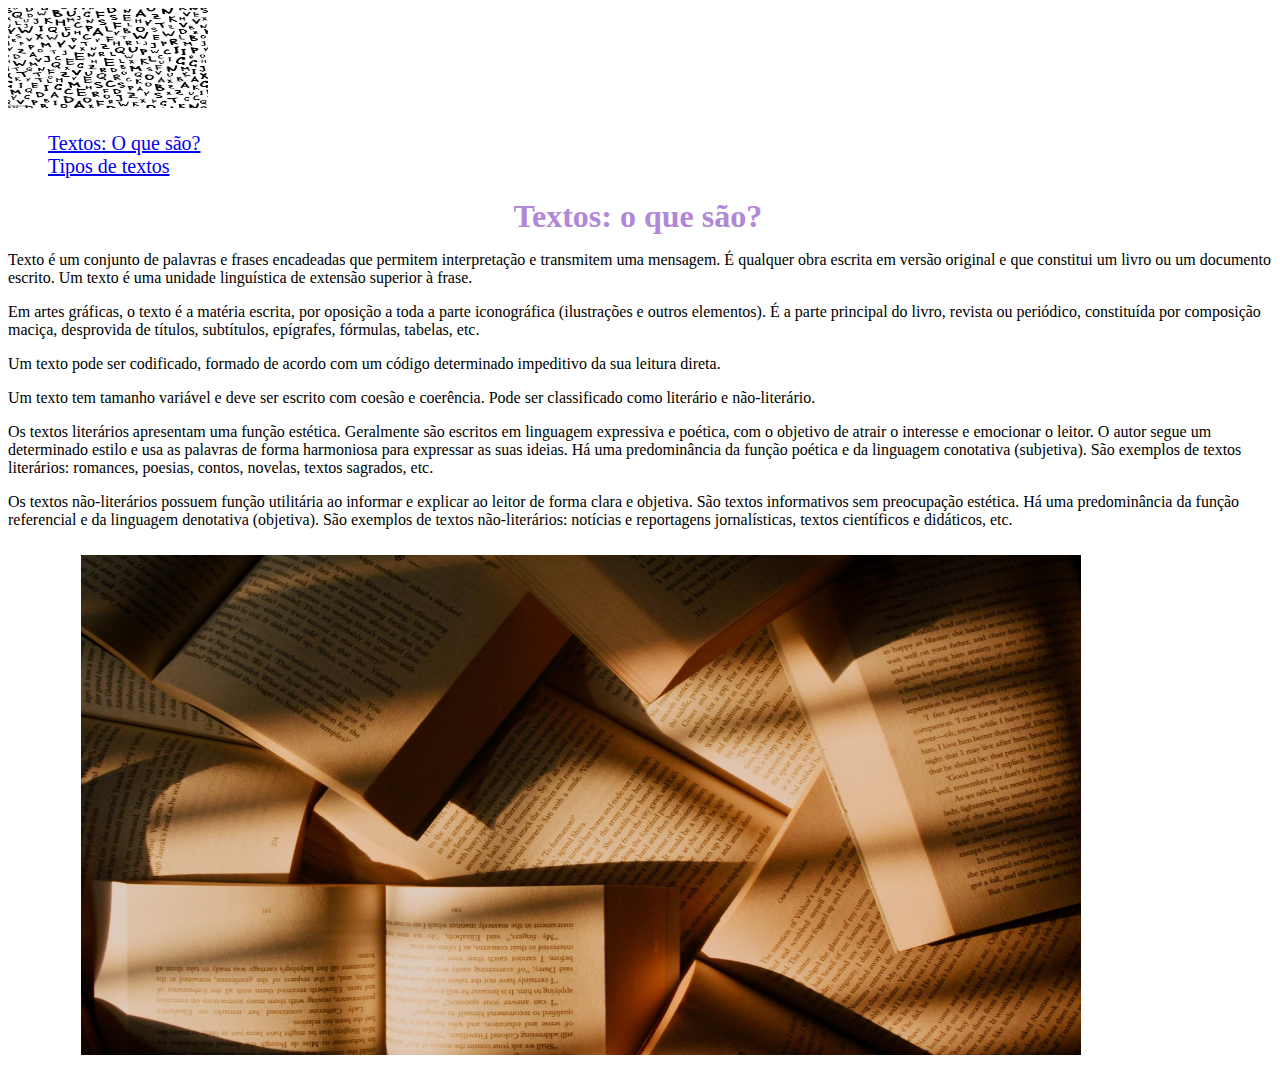
<file: index.html>
<!DOCTYPE html>
<html lang="pt-br">

<head>
    <title> O que é um texto </title>
    <meta charset="UTF-8">
    <link rel="stylesheet" href="style.css">


</head>

<body>
    <header> <img class="letras" src="letras pretas no fundo branco.jpg" >
        <nav>
    <ul> 
            <li> <a href="index.html"> Textos: O que são? </a> </li>
            <li> <a href=textos.html > Tipos de textos</a></li>
    </ul>
    </nav>
    </header>
    
        <main>

    
    <h1> Textos: o que são?</h1>
    <p>Texto é um conjunto de palavras e frases encadeadas que permitem interpretação e transmitem uma mensagem. É
        qualquer obra escrita em versão original e que constitui um livro ou um documento escrito. Um texto é uma
        unidade linguística de extensão superior à frase.</p>

    <p>Em artes gráficas, o texto é a matéria escrita, por oposição a toda a parte iconográfica (ilustrações e outros
        elementos). É a parte principal do livro, revista ou periódico, constituída por composição maciça, desprovida de
        títulos, subtítulos, epígrafes, fórmulas, tabelas, etc.</p>

    <p>Um texto pode ser codificado, formado de acordo com um código determinado impeditivo da sua leitura direta.</p>

    <p> Um texto tem tamanho variável e deve ser escrito com coesão e coerência. Pode ser classificado como
        literário e não-literário.</p>

    <p>Os textos literários apresentam uma função estética. Geralmente são escritos em linguagem expressiva e poética,
        com o objetivo de atrair o interesse e emocionar o leitor. O autor segue um determinado estilo e usa as palavras
        de forma harmoniosa para expressar as suas ideias. Há uma predominância da função poética e da linguagem
        conotativa (subjetiva). São exemplos de textos literários: romances, poesias, contos, novelas, textos sagrados,
        etc.</p>

    <p>Os textos não-literários possuem função utilitária ao informar e explicar ao leitor de forma clara e objetiva.
        São textos informativos sem preocupação estética. Há uma predominância da função referencial e da linguagem
        denotativa (objetiva). São exemplos de textos não-literários: notícias e reportagens jornalísticas, textos
        científicos e didáticos, etc.</p>

    <img class="rosa" src="livros.jpeg" alt=" imagem de livros">
</main>
<footer></footer>
</body>

</html>
</file>
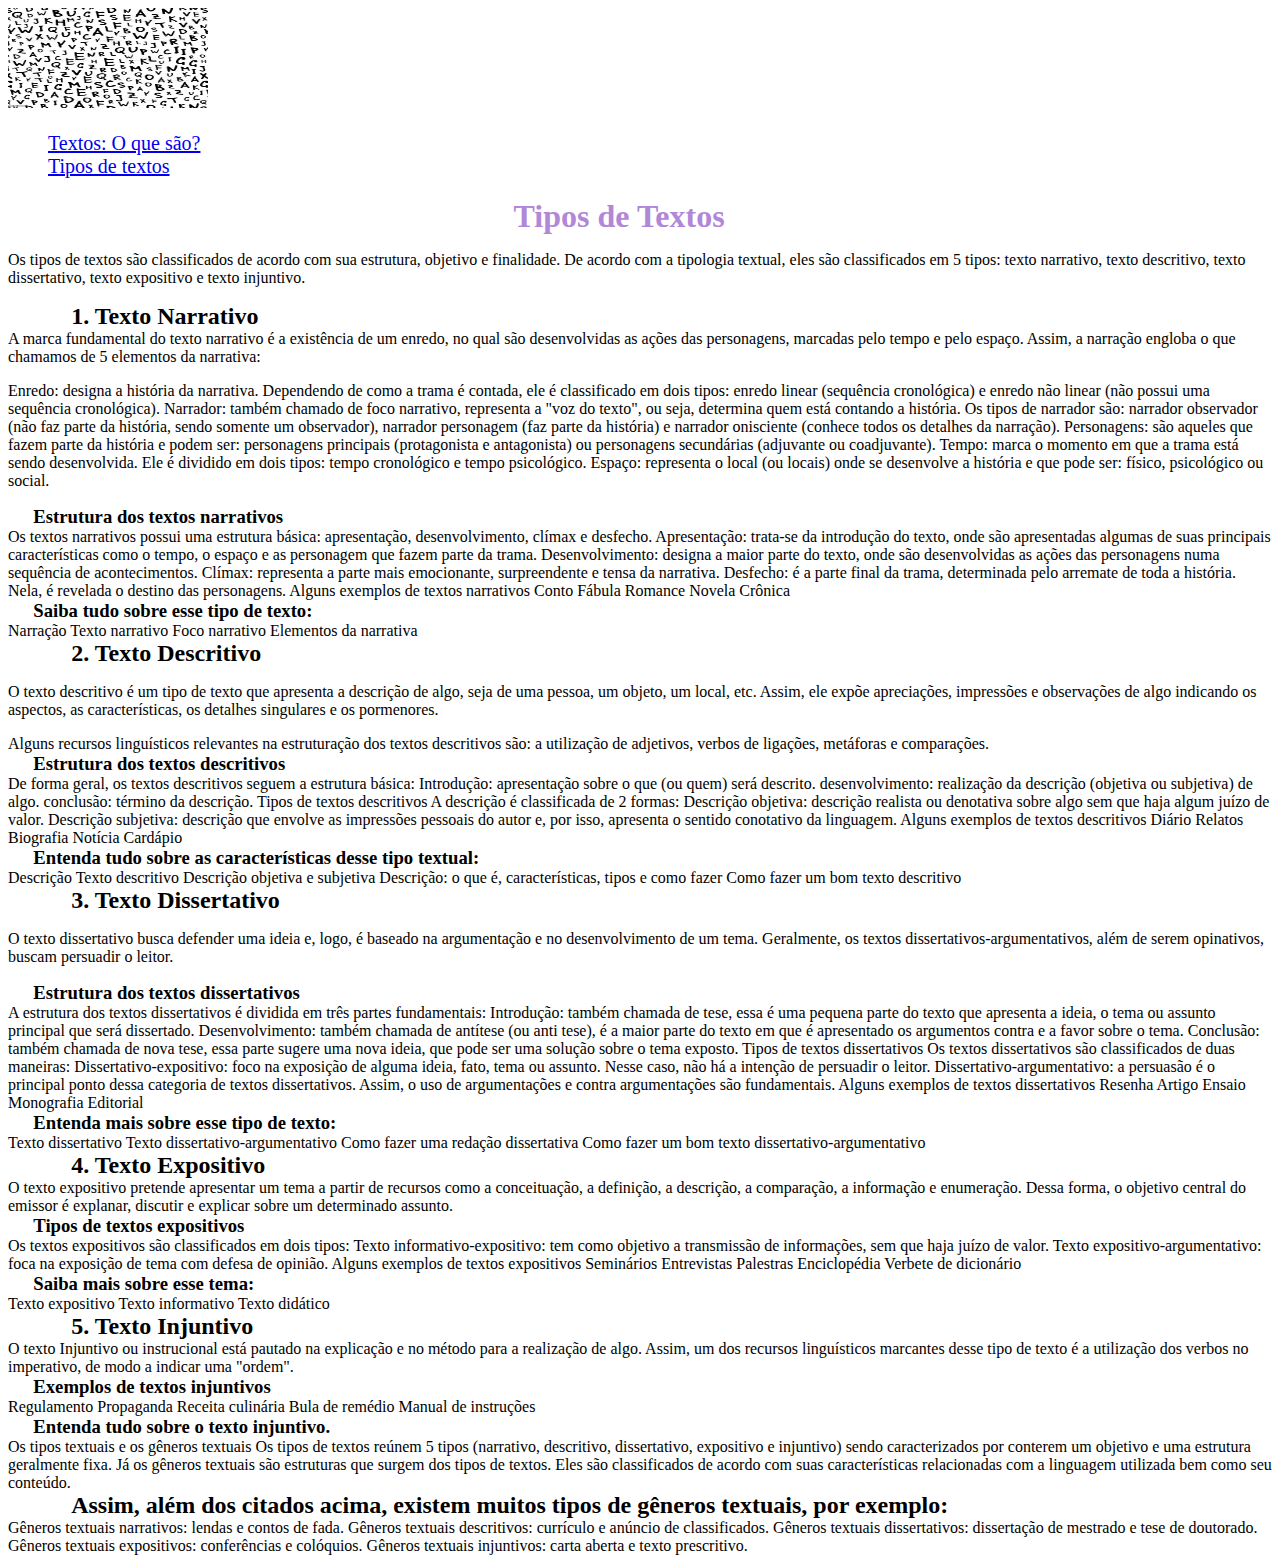
<file: textos.html>
<!DOCTYPE html>
<html lang="pt-br">

<head>
    <title> Tipos de Textos </title>
    <meta charset="UTF-8">
    <link rel="stylesheet" href="style.css">


</head>
<header>

    <img class="letras" src="letras pretas no fundo branco.jpg">
    <nav>
        <ul> 
                <li> <a href="index.html"> Textos: O que são? </a> </li>
                <li> <a href=textos.html > Tipos de textos</a></li>
        </ul>
        </nav>
</header>

<body>
    <header> </header>
    <main>
    <h1>Tipos de Textos</h1>

    <p>Os tipos de textos são classificados de acordo com sua estrutura, objetivo e finalidade.
        De acordo com a tipologia textual, eles são classificados em 5 tipos: texto narrativo, texto descritivo, texto
        dissertativo, texto expositivo e texto injuntivo.</p>

    <h2>1. Texto Narrativo</h2>

    A marca fundamental do texto narrativo é a existência de um enredo, no qual são desenvolvidas as ações das
    personagens, marcadas pelo tempo e pelo espaço.

    Assim, a narração engloba o que chamamos de 5 elementos da narrativa:

    <p>Enredo: designa a história da narrativa. Dependendo de como a trama é contada, ele é classificado em dois tipos:
        enredo linear (sequência cronológica) e enredo não linear (não possui uma sequência cronológica).
        Narrador: também chamado de foco narrativo, representa a "voz do texto", ou seja, determina quem está contando a
        história. Os tipos de narrador são: narrador observador (não faz parte da história, sendo somente um
        observador), narrador personagem (faz parte da história) e narrador onisciente (conhece todos os detalhes da
        narração).
        Personagens: são aqueles que fazem parte da história e podem ser: personagens principais (protagonista e
        antagonista) ou personagens secundárias (adjuvante ou coadjuvante).
        Tempo: marca o momento em que a trama está sendo desenvolvida. Ele é dividido em dois tipos: tempo cronológico e
        tempo psicológico.
        Espaço: representa o local (ou locais) onde se desenvolve a história e que pode ser: físico, psicológico ou
        social.</p>

    <h3>Estrutura dos textos narrativos</h3>

    Os textos narrativos possui uma estrutura básica: apresentação, desenvolvimento, clímax e desfecho.

    Apresentação: trata-se da introdução do texto, onde são apresentadas algumas de suas principais características como
    o tempo, o espaço e as personagem que fazem parte da trama.
    Desenvolvimento: designa a maior parte do texto, onde são desenvolvidas as ações das personagens numa sequência de
    acontecimentos.
    Clímax: representa a parte mais emocionante, surpreendente e tensa da narrativa.
    Desfecho: é a parte final da trama, determinada pelo arremate de toda a história. Nela, é revelada o destino das
    personagens.
    Alguns exemplos de textos narrativos
    Conto
    Fábula
    Romance
    Novela
    Crônica

    <h3>Saiba tudo sobre esse tipo de texto:</h3>

    Narração
    Texto narrativo
    Foco narrativo
    Elementos da narrativa

    <h2>2. Texto Descritivo</h2>

    <p>O texto descritivo é um tipo de texto que apresenta a descrição de algo, seja de uma pessoa, um objeto, um local,
        etc. Assim, ele expõe apreciações, impressões e observações de algo indicando os aspectos, as características,
        os detalhes singulares e os pormenores.</p>

    Alguns recursos linguísticos relevantes na estruturação dos textos descritivos são: a utilização de adjetivos,
    verbos de ligações, metáforas e comparações.

    <h3>Estrutura dos textos descritivos</h3>
    De forma geral, os textos descritivos seguem a estrutura básica:

    Introdução: apresentação sobre o que (ou quem) será descrito.
    desenvolvimento: realização da descrição (objetiva ou subjetiva) de algo.
    conclusão: término da descrição.
    Tipos de textos descritivos
    A descrição é classificada de 2 formas:

    Descrição objetiva: descrição realista ou denotativa sobre algo sem que haja algum juízo de valor.
    Descrição subjetiva: descrição que envolve as impressões pessoais do autor e, por isso, apresenta o sentido
    conotativo da linguagem.
    Alguns exemplos de textos descritivos
    Diário
    Relatos
    Biografia
    Notícia
    Cardápio

    <h3>Entenda tudo sobre as características desse tipo textual:</h3>

    Descrição
    Texto descritivo
    Descrição objetiva e subjetiva
    Descrição: o que é, características, tipos e como fazer
    Como fazer um bom texto descritivo

    <h2>3. Texto Dissertativo</h2>

    <p>O texto dissertativo busca defender uma ideia e, logo, é baseado na argumentação e no desenvolvimento de um tema.
        Geralmente, os textos dissertativos-argumentativos, além de serem opinativos, buscam persuadir o leitor.</p>


    <h3> Estrutura dos textos dissertativos</h3>
    A estrutura dos textos dissertativos é dividida em três partes fundamentais:

    Introdução: também chamada de tese, essa é uma pequena parte do texto que apresenta a ideia, o tema ou assunto
    principal que será dissertado.
    Desenvolvimento: também chamada de antítese (ou anti tese), é a maior parte do texto em que é apresentado os
    argumentos contra e a favor sobre o tema.
    Conclusão: também chamada de nova tese, essa parte sugere uma nova ideia, que pode ser uma solução sobre o tema
    exposto.
    Tipos de textos dissertativos
    Os textos dissertativos são classificados de duas maneiras:

    Dissertativo-expositivo: foco na exposição de alguma ideia, fato, tema ou assunto. Nesse caso, não há a intenção de
    persuadir o leitor.
    Dissertativo-argumentativo: a persuasão é o principal ponto dessa categoria de textos dissertativos. Assim, o uso de
    argumentações e contra argumentações são fundamentais.
    Alguns exemplos de textos dissertativos
    Resenha
    Artigo
    Ensaio
    Monografia
    Editorial

    <H3>Entenda mais sobre esse tipo de texto:</H3>

    Texto dissertativo
    Texto dissertativo-argumentativo
    Como fazer uma redação dissertativa
    Como fazer um bom texto dissertativo-argumentativo

    <h2>4. Texto Expositivo</h2>

    O texto expositivo pretende apresentar um tema a partir de recursos como a conceituação, a definição, a descrição, a
    comparação, a informação e enumeração. Dessa forma, o objetivo central do emissor é explanar, discutir e explicar
    sobre um determinado assunto.

    <h3>Tipos de textos expositivos</h3>
    Os textos expositivos são classificados em dois tipos:

    Texto informativo-expositivo: tem como objetivo a transmissão de informações, sem que haja juízo de valor.
    Texto expositivo-argumentativo: foca na exposição de tema com defesa de opinião.
    Alguns exemplos de textos expositivos
    Seminários
    Entrevistas
    Palestras
    Enciclopédia
    Verbete de dicionário
    
    <h3>Saiba mais sobre esse tema:</h3>

    Texto expositivo
    Texto informativo
    Texto didático

    <h2>5. Texto Injuntivo</h2>

    O texto Injuntivo ou instrucional está pautado na explicação e no método para a realização de algo.

    Assim, um dos recursos linguísticos marcantes desse tipo de texto é a utilização dos verbos no imperativo, de modo a
    indicar uma "ordem".

    <h3>Exemplos de textos injuntivos</h3>
    Regulamento
    Propaganda
    Receita culinária
    Bula de remédio
    Manual de instruções
   

    <h3>Entenda tudo sobre o texto injuntivo.</h3>

    Os tipos textuais e os gêneros textuais
    Os tipos de textos reúnem 5 tipos (narrativo, descritivo, dissertativo, expositivo e injuntivo) sendo caracterizados
    por conterem um objetivo e uma estrutura geralmente fixa.

    Já os gêneros textuais são estruturas que surgem dos tipos de textos. Eles são classificados de acordo com suas
    características relacionadas com a linguagem utilizada bem como seu conteúdo.

   <h2> Assim, além dos citados acima, existem muitos tipos de gêneros textuais, por exemplo:</h2>

    Gêneros textuais narrativos: lendas e contos de fada.
    Gêneros textuais descritivos: currículo e anúncio de classificados.
    Gêneros textuais dissertativos: dissertação de mestrado e tese de doutorado.
    Gêneros textuais expositivos: conferências e colóquios.
    Gêneros textuais injuntivos: carta aberta e texto prescritivo.

</main>
<footer></footer>
</body>

</html>
</file>
<file: style.css>
nav{
    font-size: 20px;
}
nav li{display:grid;
    margin:0;
}

h1{
color: rgb(177, 135, 216);
margin: 0 0 0 40%;
}

.rosa{
    width: 1000px;
    height: 500px;
    margin-left: 5%;
    padding: 10px;
}
.letras{
    width: 200px;
    height: 100px;
}
h2{
    margin:0 0 0 5%;

}
h3{
    margin:0 0 0 2%;
}
</file>
